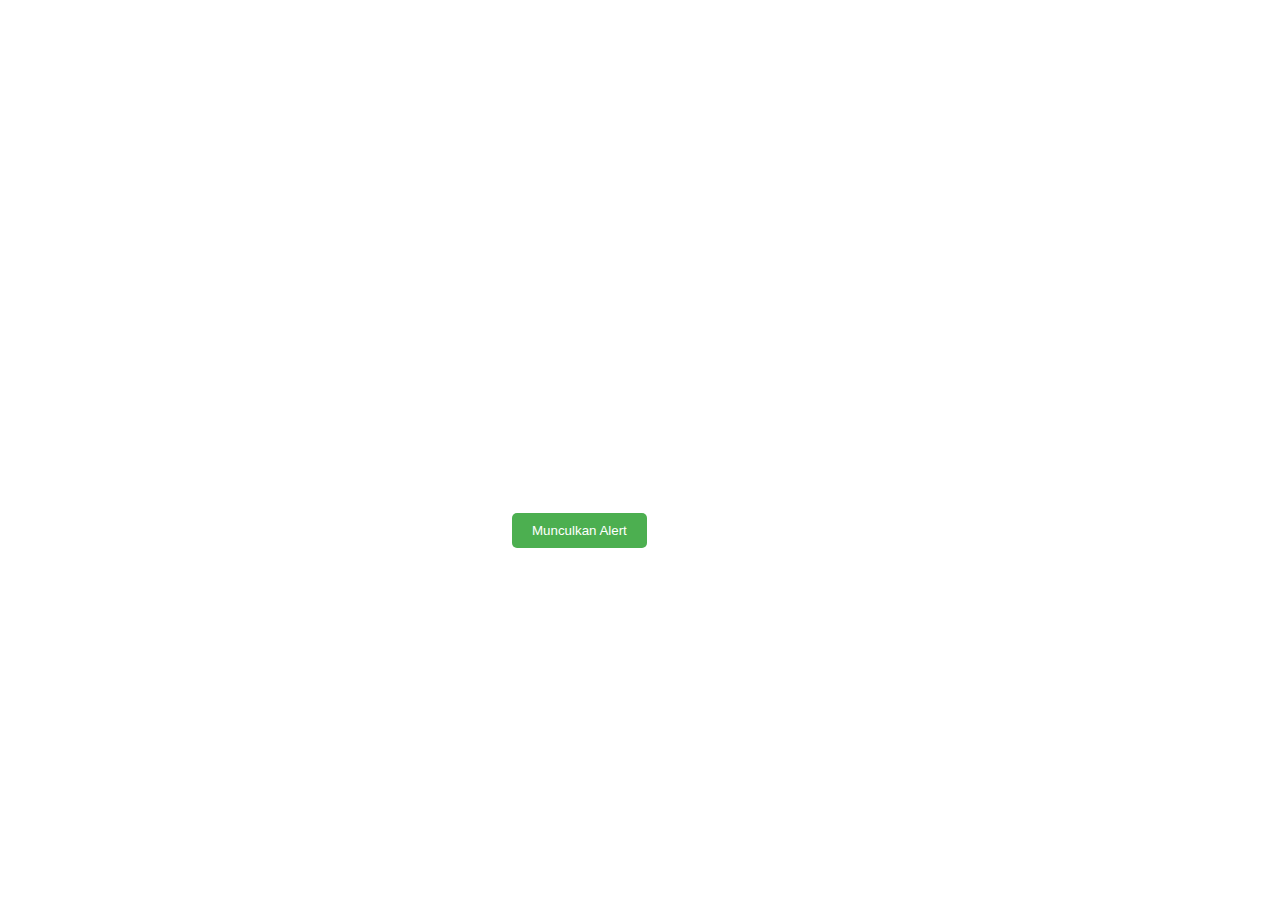
<file: lkpd1/alert 5/index.html>
<!DOCTYPE html>
<html>
<head>
	<title>Countdown Alert</title>
	<link rel="stylesheet" href="style.css">
</head>
<body>
	<div style="text-align: center;">
		<button class="button" id="myButton">Munculkan Alert</button>
	</div>
	<div class="countdown" id="countdown">
        <p><span style="font-weight:bold;">DANGER!!!</span> Alert akan tertutup dalam -   
		<span id="count">5</span>
        </p>
	</div>

	<script>
		document.getElementById("myButton").addEventListener("click", function() {
			let count = 5;
			let countdownElement = document.getElementById("countdown");
			countdownElement.classList.add("show");
			let interval = setInterval(function() {
				document.getElementById("count").innerText = count;
				if (count == 0) {
					clearInterval(interval);
					countdownElement.classList.remove("show");
				}
				count--;
			}, 1000); // 1000ms = 1 second
		});
	</script>
</body>
</html>
</file>
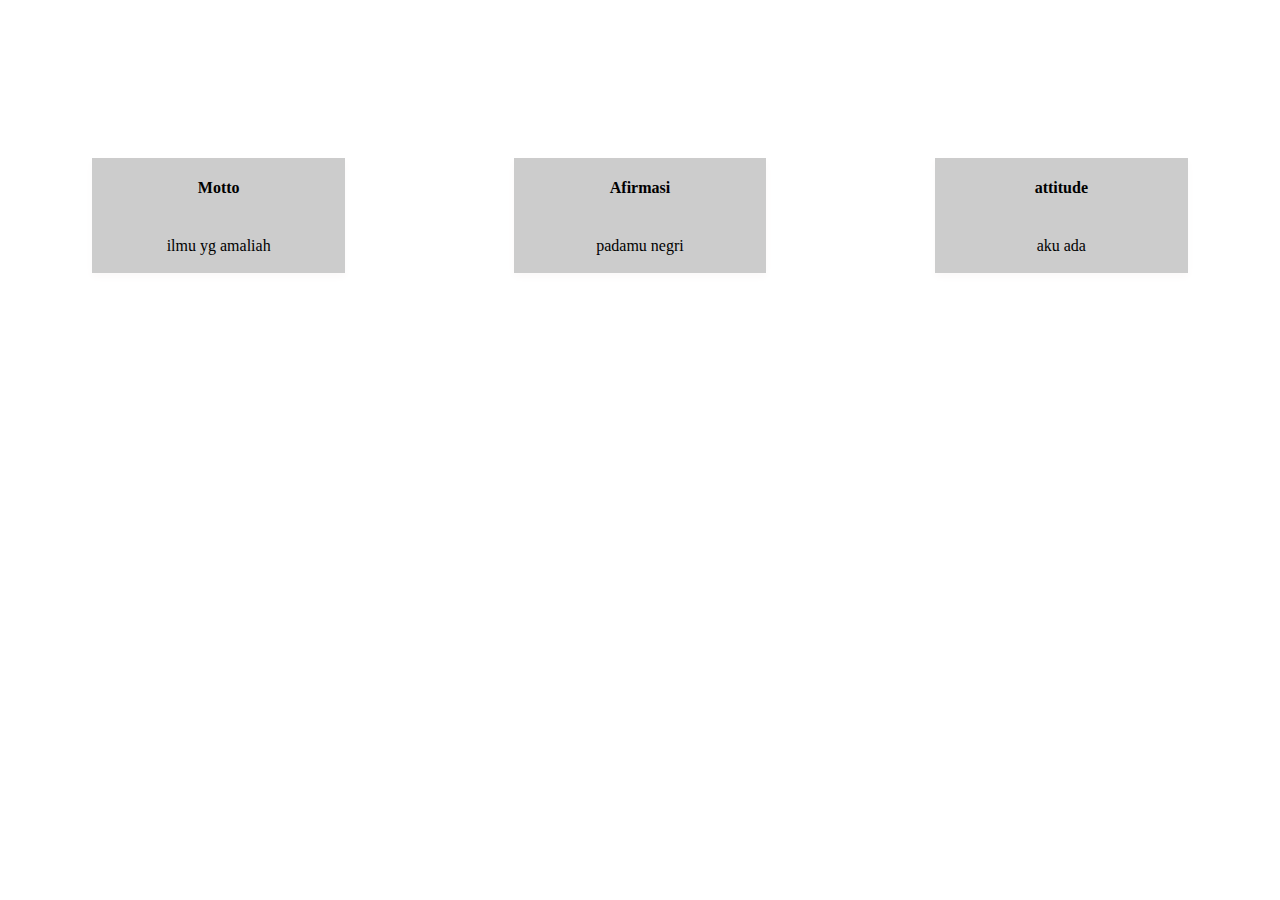
<file: lkpd1/card/index.html>
<!DOCTYPE html>
<html lang="en">
<head>
    <meta charset="UTF-8">
    <meta name="viewport" content="width=device-width, initial-scale=1.0">
    <title>Document</title>
    <style>
        .card {
    box-shadow: 0 4px 8px 0 rgba(251, 249, 249, 0.999);
    background-color: rgb(204, 204, 204);
    transition: 0.3s;
    width: 20%;
  }
  
  .card:hover {
    box-shadow: 0 8px 16px 0 rgba(252, 251, 251, 0.999);
  }
  
  .container {
    padding: 2px 16px;
  }

  main {

    align-items: center;
  }

  .coba{
    padding-top: 150px;
    display: flex;
    justify-content: space-around;
    align-items: center;
    text-align: center;
  }
    </style>
</head>
<body>
    <main>
        <div class="coba">
            <div class="card">
                <h4><b>Motto</b></h4>
                
                <div class="container">
                    <p>
                       ilmu yg amaliah
                    </p>
                </div>
            </div>
            <div class="card">
                <h4><b>Afirmasi</b></h4>
                
                <div class="container">
                    <p>
                       padamu negri
                    </p>
                </div>
                
            </div>
            <div class="card">
                <h4><b>attitude</b></h4>
               
                <div class="container">
                    <p>
                        aku ada
                    </p>
                </div>
                
            </div>
        </div>
    </main>
</body>
</html>
</file>
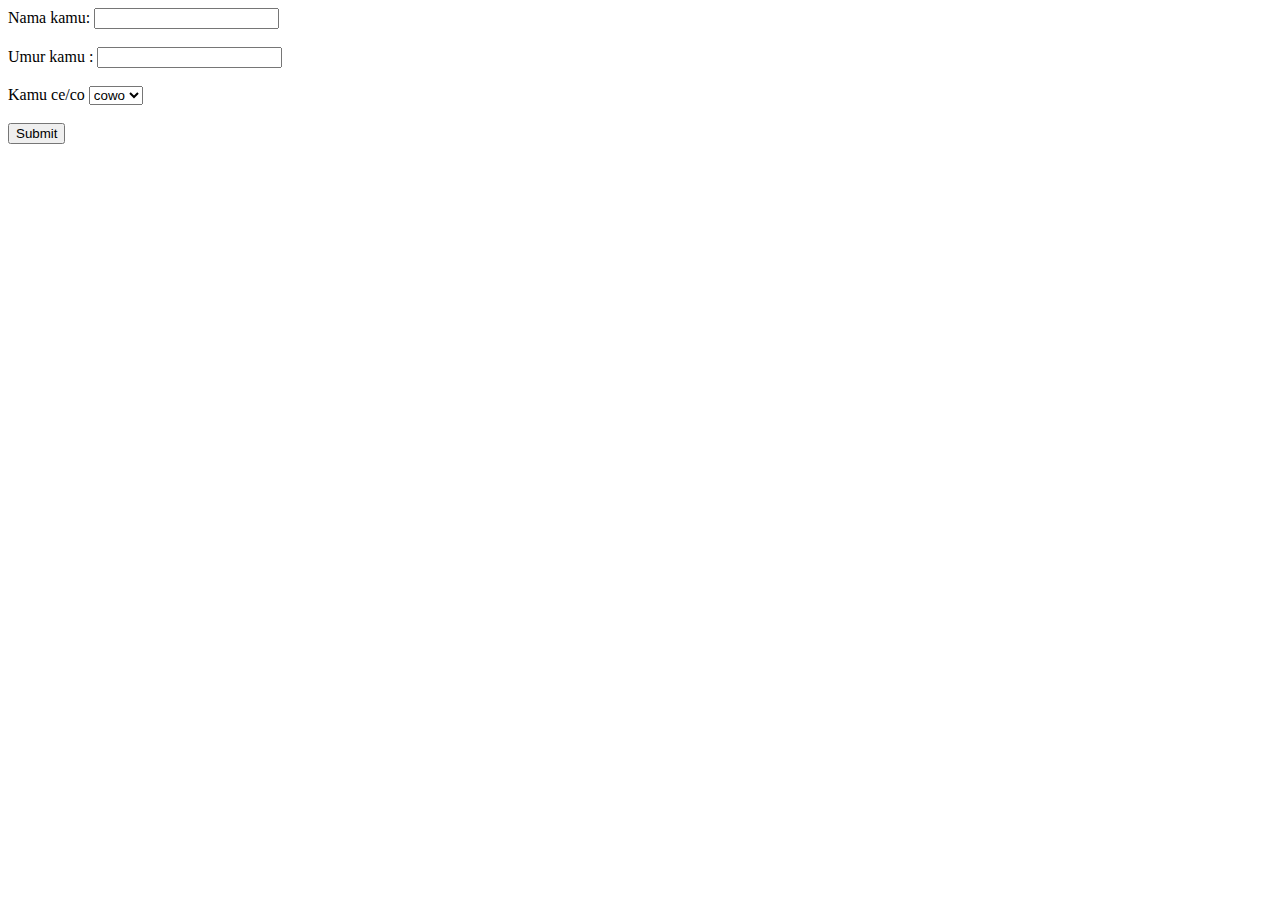
<file: lkpd1/form alert/index.html>
<!DOCTYPE html>
<html lang="en">

<head>
    <meta charset="UTF-8">
    <meta name="viewport" content="width=device-width, initial-scale=1.0">
    <title>form alert!!!!</title>
    <style>
        #result {
            margin-top: 20px;
            font-weight: bold;
        }
    </style>
</head>

<body>
    <form action="" id="citcit">
        <label for="name">Nama kamu:</label>
        <input type="text" id="name" name="name"><br><br>
        <label for="age">Umur kamu :</label>
        <input type="number" id="age" name="age"><br><br>
        <label for="gender">Kamu ce/co</label>
        <select name="gender" id="gender">
            <option value="cowo">cowo</option>
            <option value="cewe">cewe</option>
        </select><br><br>
        <input type="submit" value="Submit" onclick="myStopFunction(); return false;">
    </form>

    <div id="result"></div>
    <script>
        const myTimeout = setTimeout(myGreeting, 10000);
        function myGreeting() {
            alert("OH NOOO WAKTUNYA HABISSS");
        }
        function myStopFunction() {

            clearTimeout(myTimeout);
            const form = document.getElementById('citcit');

            const formData = {
                name: form.elements['name'].value,
                age: form.elements['age'].value,
                gender: form.elements['gender'].value
            };
            document.getElementById('result').innerHTML = `
                Namaku: ${formData.name} <br>
                Umurku: ${formData.age} <br>
                Aku: ${formData.gender}
            `;
        }
    </script>
</body>

</html>
</file>
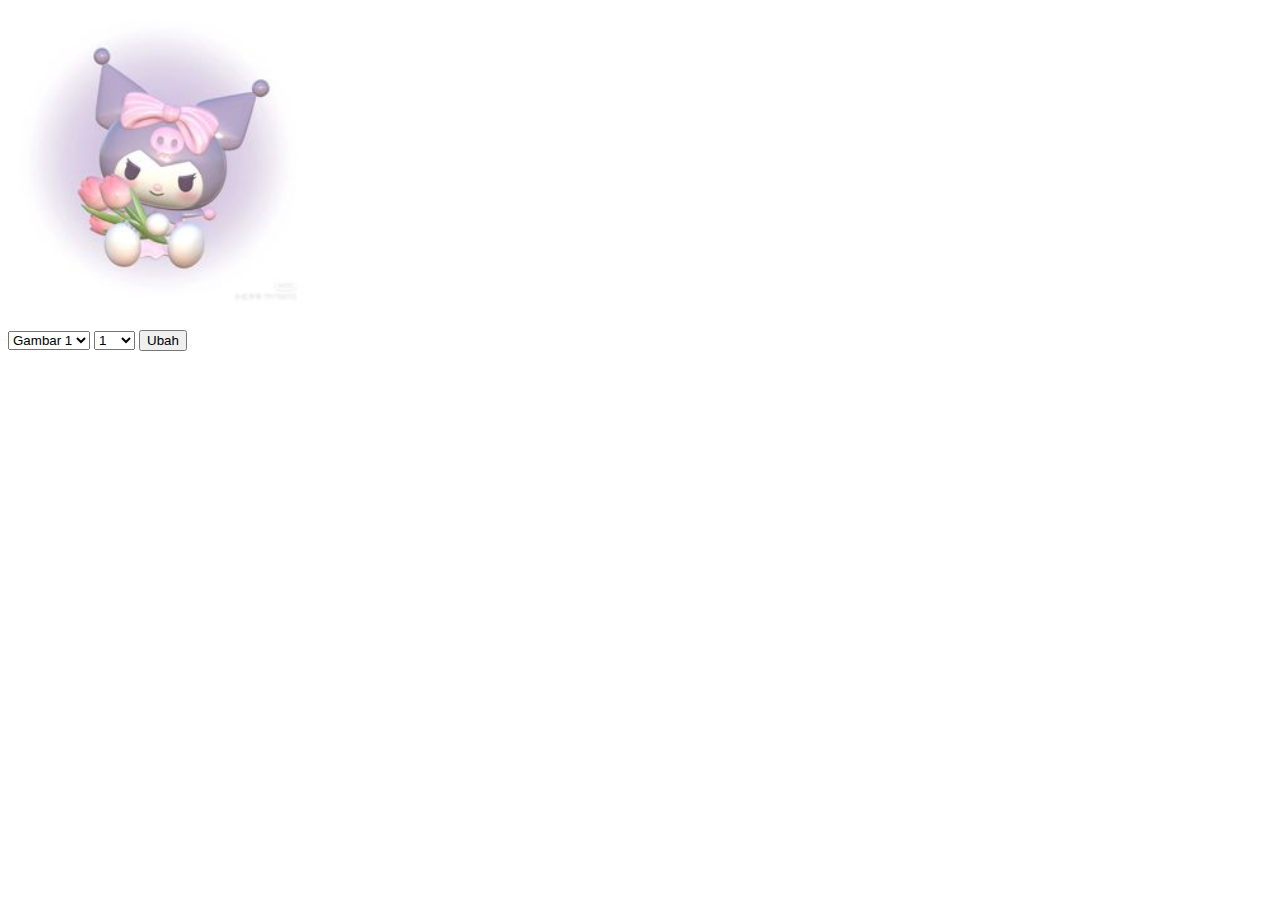
<file: lkpd1/opacity 4/index.html>
<!DOCTYPE html>
<html lang="en">
<head>
    <meta charset="UTF-8">
    <meta name="viewport" content="width=device-width, initial-scale=1.0">
    <title>Opacity</title>
</head>
<body>
    <body>

        <img id="imageDisplay" src="image1.jpg" alt="Selected Image" style="opacity: 1; width: 300px;">
<br><br>
        <select id="imageSelect">
            <option value="image1.jpg">Gambar 1</option>
            <option value="image2.jpg">Gambar 2</option>
            <option value="image3.jpg">Gambar 3</option>
        </select>
    
        <select id="opacitySelect">
            <option value="1">1</option>
            <option value="0.5">0.5</option>
            <option value="0.2">0.2</option>
        </select>
    
        <input type="submit" value="Ubah" onclick="changeImageAndOpacity()">
    
        <br><br>
    
        <script>
            function changeImageAndOpacity() {
                var imageSelect = document.getElementById("imageSelect");
                var opacitySelect = document.getElementById("opacitySelect");
                var imageDisplay = document.getElementById("imageDisplay");
    
                // Get selected values
                var selectedImage = imageSelect.value;
                var selectedOpacity = opacitySelect.value;
    
                // Change image source and opacity
                imageDisplay.src = selectedImage;
                imageDisplay.style.opacity = selectedOpacity;
            }
        </script>
</body>
</html>
</file>
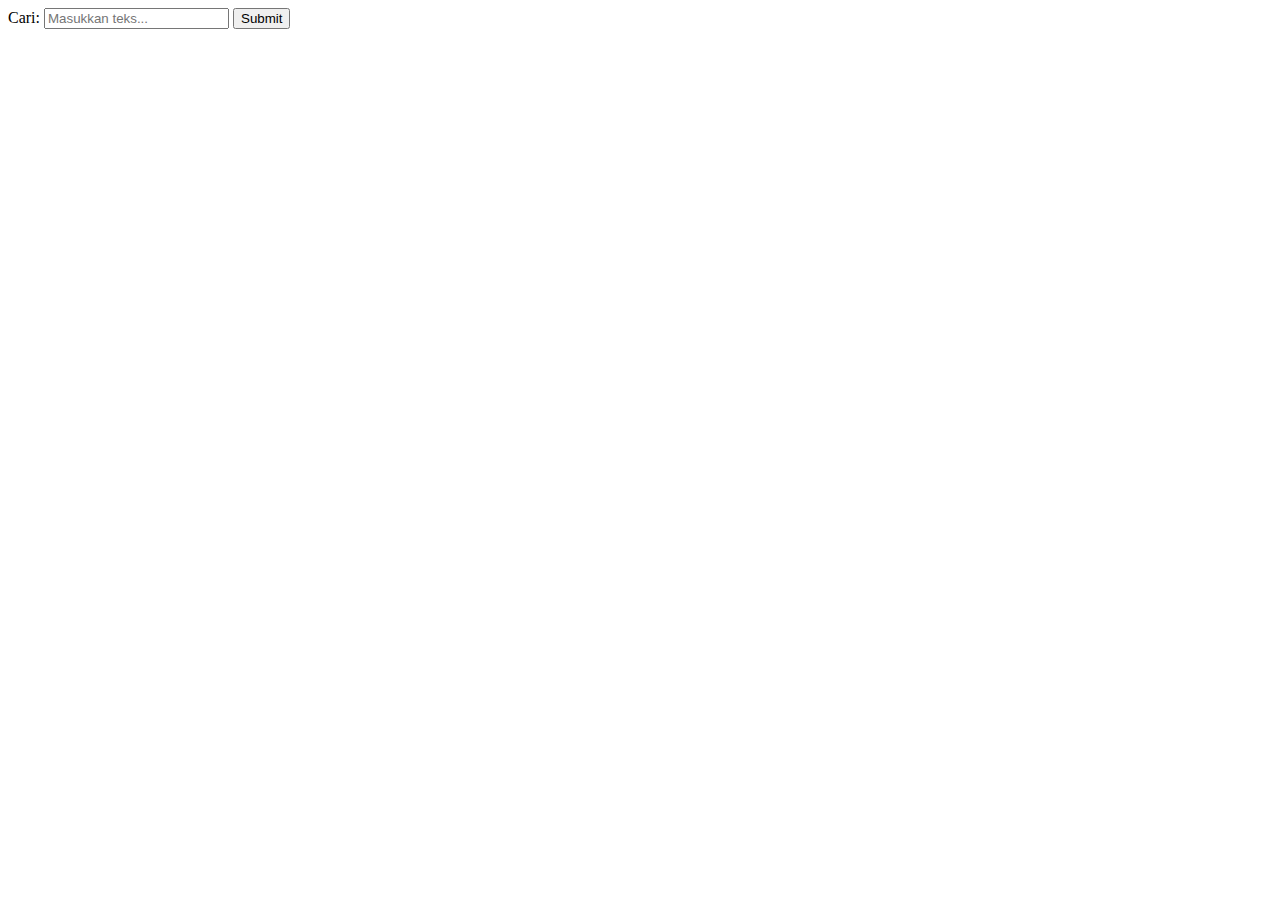
<file: lkpd1/search 6/index.html>
<!DOCTYPE html>
<html lang="id">
    <head>
        <meta charset="UTF-8" />
        <meta name="viewport" content="width=device-width, initial-scale=1.0" />
        <title>Search Data</title>
    </head>
    <body>
        <!-- Form untuk input search -->
        <form onsubmit="displaySearchText(event)">
            <label for="searchInput">Cari:</label>
            <input
                type="text"
                id="searchInput"
                name="searchInput"
                placeholder="Masukkan teks..."
            />
            <button type="submit">Submit</button>
        </form>

        <!-- Tempat untuk menampilkan hasil -->
        <p id="resultText"></p>

        <script>
            function displaySearchText(event) {
                event.preventDefault(); // Mencegah form melakukan submit secara default (refresh halaman)

                const searchInput =
                    document.getElementById('searchInput').value;

                const resultText = document.getElementById('resultText');
                resultText.textContent = 'Mencari data ...' + searchInput ;
            }
        </script>
    </body>
</html>
</file>
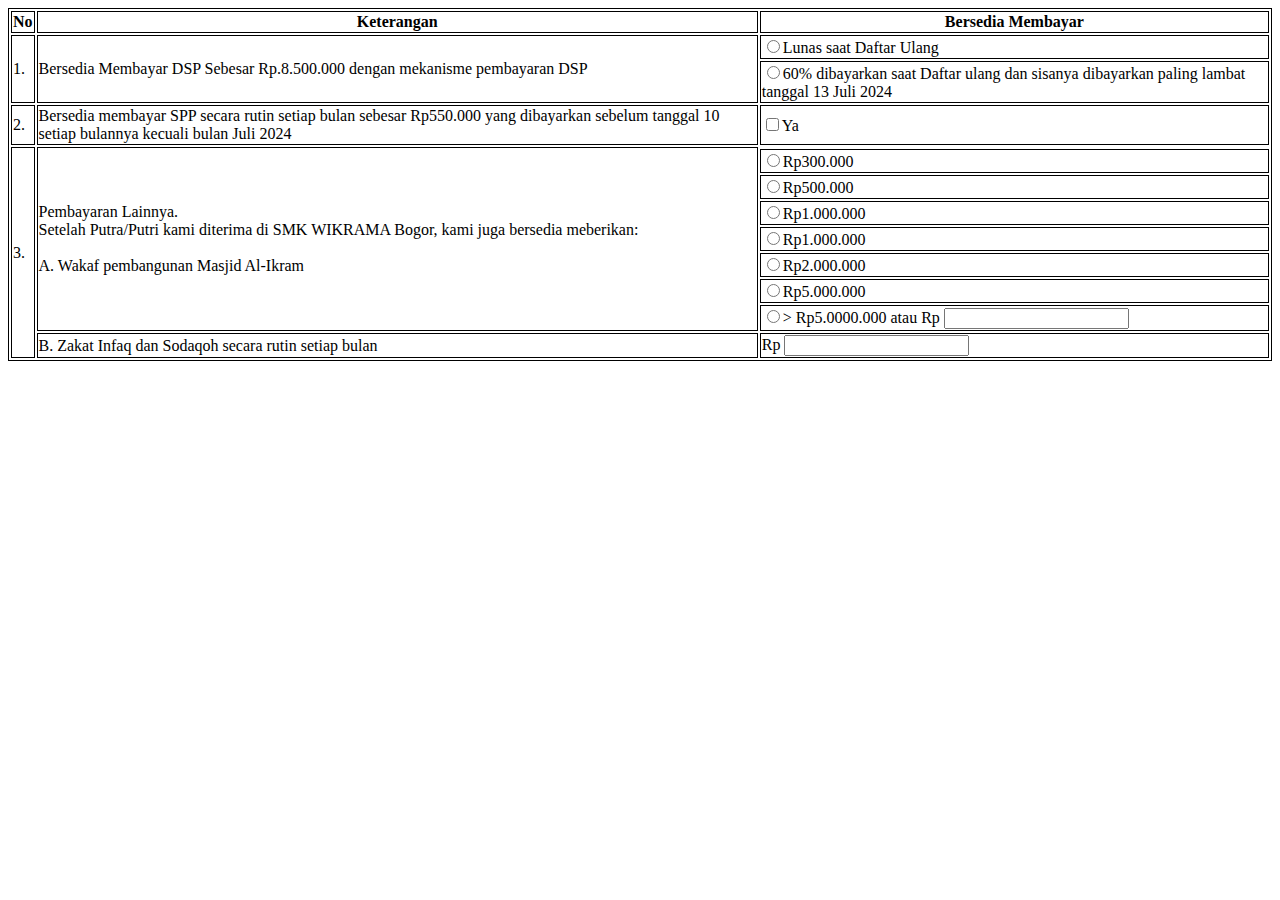
<file: lkpd1/sumbangan 1/index.html>
<!DOCTYPE html>
<html lang="en">
<head>
  <meta charset="UTF-8">
  <meta name="viewport" content="width=device-width, initial-scale=1.0">
  <title>Tabel</title>
  <style>
    table, th, td {
    border:1px solid black;
    }
  </style>
</head>
<body>
  <table>
    <tr>
      <th>No</th>
      <th>Keterangan</th>
      <th>Bersedia Membayar</th>
    </tr>
    <tr>
      <td rowspan="2">1.</td>
      <td rowspan="2">Bersedia Membayar DSP Sebesar Rp.8.500.000 dengan mekanisme pembayaran DSP</td>
      <td>
        <input type="radio">Lunas saat Daftar Ulang <br>
      </td>
    </tr>
    <tr>
      <td>
        <input type="radio">60% dibayarkan saat Daftar ulang dan sisanya dibayarkan paling lambat tanggal 13 Juli 2024
      </td>
    </tr>
    <tr>
      <td>2.</td>
      <td>Bersedia membayar SPP secara rutin setiap bulan sebesar Rp550.000 yang dibayarkan sebelum tanggal 10 setiap bulannya kecuali bulan Juli 2024</td>
      <td>
        <input type="checkbox">Ya
      </td>
    </tr>
    <tr>
      <td rowspan="9">3.</td>
      <td rowspan="8">
        Pembayaran Lainnya. <br>
        Setelah Putra/Putri kami diterima di SMK WIKRAMA Bogor, kami juga bersedia meberikan: <br><br>
        A. Wakaf pembangunan Masjid Al-Ikram
      </td>
    </tr>
    <tr>
      <td>
        <input type="radio">Rp300.000
      </td>
    </tr>
    <tr>
      <td>
        <input type="radio">Rp500.000
      </td>
    </tr>
    <tr>
      <td>
        <input type="radio">Rp1.000.000
      </td>
    </tr>
    <tr>
      <td>
        <input type="radio">Rp1.000.000
      </td>
    </tr>
    <tr>
      <td>
        <input type="radio">Rp2.000.000
      </td>
    </tr>
    <tr>
      <td>
        <input type="radio">Rp5.000.000
      </td>
    </tr>
    <tr>
      <td>
        <input type="radio">> Rp5.0000.000 atau Rp <input type="text">
      </td>
    </tr>
    <tr>
      <td>B. Zakat Infaq dan Sodaqoh secara rutin setiap bulan</td>
      <td>
        Rp <input type="text">
      </td>
    </tr>
  </table>
</body>
</html>
</file>
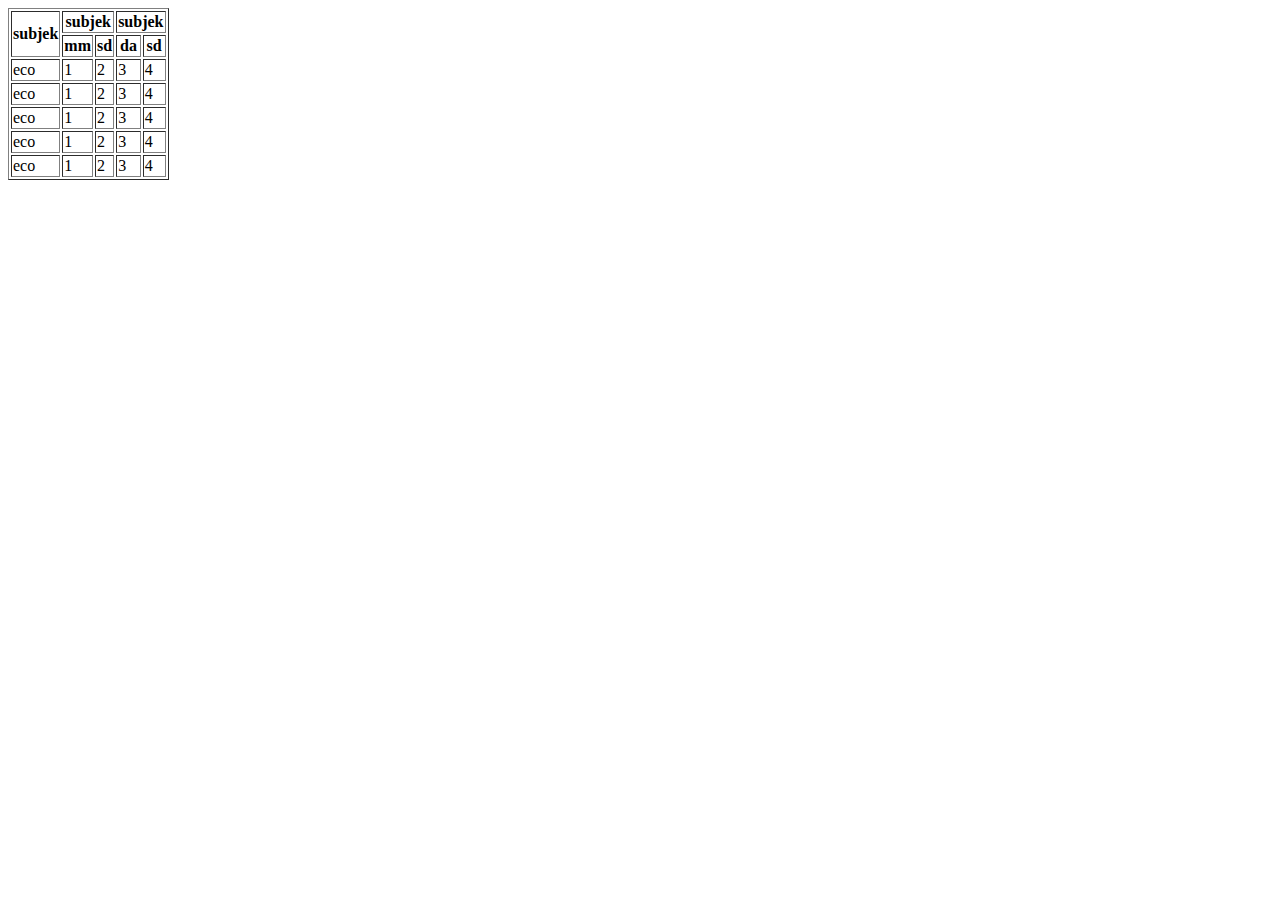
<file: lkpd1/table 10/index.html>
<!DOCTYPE html>
<html lang="en">
<head>
    <meta charset="UTF-8">
    <meta name="viewport" content="width=device-width, initial-scale=1.0">
    <title>Document</title>
</head>
<body>
    <table border="1">
      <tr>
        <th rowspan="2">subjek</th>
        <th colspan="2">subjek</th>
        <th colspan="2">subjek</th>
      </tr>
      <tr>
        <th>mm</th>
        <th>sd</th>
        <th>da</th>
        <th>sd</th>
      </tr>   
      <tr>
        <td>eco</td>
        <td>1</td>
        <td>2</td>
        <td>3</td>
        <td>4</td>
      </tr>
      <tr>
        <td>eco</td>
        <td>1</td>
        <td>2</td>
        <td>3</td>
        <td>4</td>
      </tr>
      <tr>
        <td>eco</td>
        <td>1</td>
        <td>2</td>
        <td>3</td>
        <td>4</td>
      </tr>
      <tr>
        <td>eco</td>
        <td>1</td>
        <td>2</td>
        <td>3</td>
        <td>4</td>
      </tr>
      <tr>
        <td>eco</td>
        <td>1</td>
        <td>2</td>
        <td>3</td>
        <td>4</td>
      </tr>
    </table>
</body>
</html>
</file>
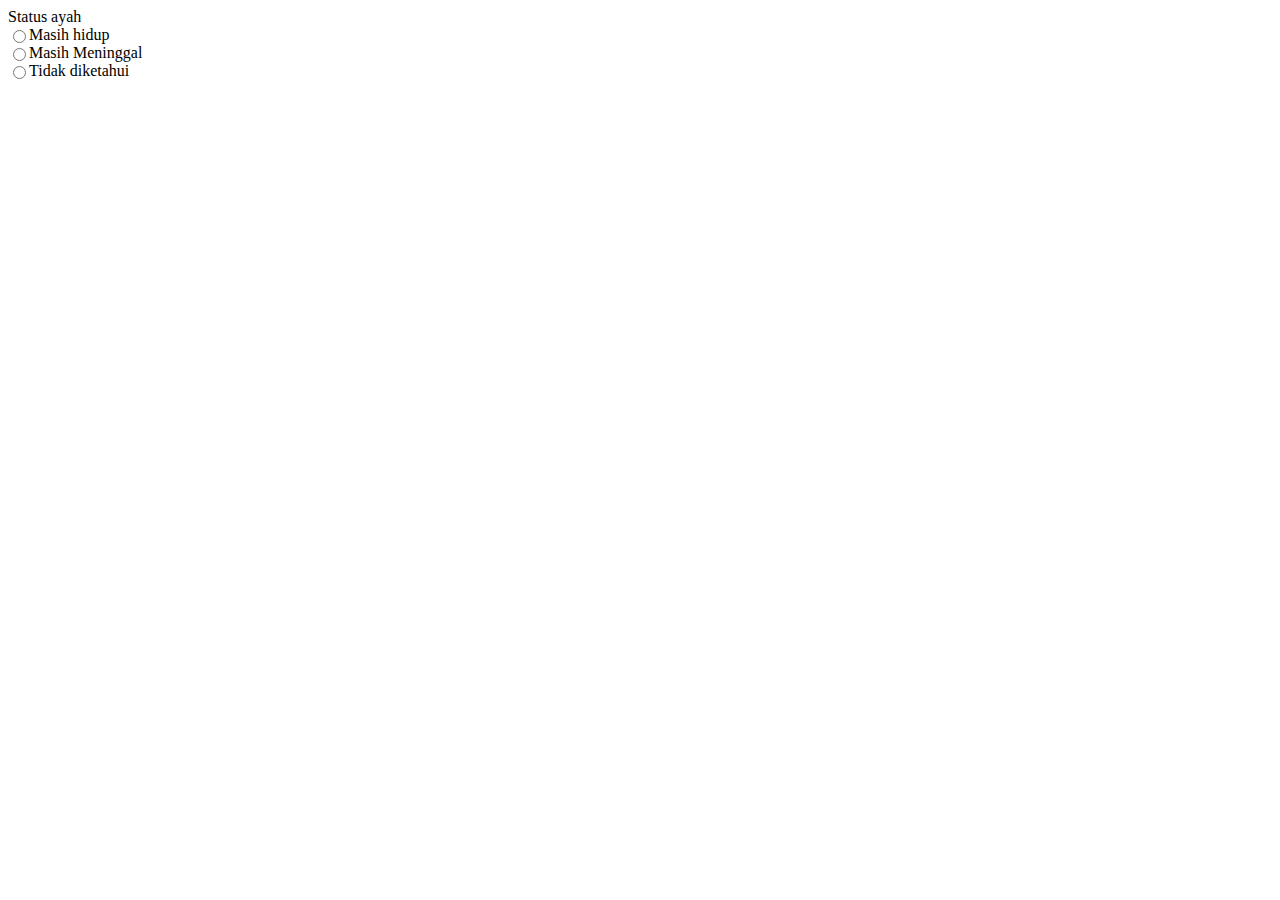
<file: lkpd1/ayah/index .html>
<!DOCTYPE html>

<html lang="en">

<head>
    <meta charset="UTF-8">
    <meta name="viewport" content="width=device-width, initial-scale=1.0">
    <title>Hidup & Mati</title>
</head>

<body>
    <form action="">
        <label for="">Status ayah</label>
        <div style="display: flex;">
            <input type="radio" name="jenis" id="hidup" value="hidup" onclick="changeLabel(this)">
            <label for="hidup">Masih hidup</label>
        </div>
        <div style="display: flex;">
            <input type="radio" name="jenis" id="mati" value="mati" onclick="changeLabel(this)">
            <label for="mati">Masih Meninggal</label>
        </div>
        <div style="display: flex;">
            <input type="radio" name="jenis" id="ilang" value="ilang" onclick="changeLabel(this)">
            <label for="ilang">Tidak diketahui</label>
        </div>
        <div id="wrapper">
        </div>
    </form>
    <script>
        function changeLabel(e) {
            if (e.value == "hidup") {
                document.getElementById('wrapper').style.display = "block";
                document.getElementById('wrapper').innerHTML =
                    ` 
                    <label for="pilih">Pendidikan ayah</label>
                    <select name="pilih">
                        <option selected disabled="1">Pilih</option>
                        <option value="2">smk/sma</option>
                        <option value="3">s1/d3</option>
                        <option value="4">s2</option>
                        <option value="5">lainnya</option>
                    </select><br>
                 <label for="pilih">Pekerjaan</label>
                    <select name="pilih">
                        <option selected disabled="1">Pilih</option>
                        <option value="2">smk/sma</option>
                        <option value="3">s1/d3</option>
                        <option value="4">s2</option>
                        <option value="5">lainnya</option>
                    </select><br>
                      <label for="fname">deskripsi pekerjaan ayah</label>
  <input type="text" id="fname" name="fname"><br>
                       <div>Gaji</div>
    <input type="text" id="dengan-rupiah"/>
                `;
                 var dengan_rupiah = document.getElementById('dengan-rupiah');
        dengan_rupiah.addEventListener('keyup', function (e) {
            dengan_rupiah.value = formatRupiah(this.value, 'Rp. ');
          });
            } else if (e.value == "mati") {
                document.getElementById('wrapper').style.display = "block";
                document.getElementById('wrapper').innerHTML = `
                    <label for="pilih">Pendidikan ayah</label>
                    <select name="pilih">
                        <option selected disabled="1">Pilih</option>
                        <option value="2">smk/sma</option>
                        <option value="3">s1/d3</option>
                        <option value="4">s2</option>
                        <option value="5">lainnya</option>
                    </select><br>
                 <label for="pilih">Pekerjaan</label>
                    <select name="pilih">
                        <option selected disabled="1">Pilih</option>
                        <option value="2">smk/sma</option>
                        <option value="3">s1/d3</option>
                        <option value="4">s2</option>
                        <option value="5">lainnya</option>
                    </select> <br>
                      <label for="fname">deskripsi pekerjaan ayah semasa hidup</label>
  <input type="text" id="fname" name="fname">
                      <div>Gaji</div>
    <input type="text" id="dengan-rupiah"/>
                `;
            } else {
                document.getElementById('wrapper').style.display = "none";
            }
             function formatRupiah(angka, prefix)
       {
        var number_string = angka.replace(/[^,\d]/g, '').toString(),
            split    = number_string.split(','),
            sisa     = split[0].length % 3,
            rupiah     = split[0].substr(0, sisa),
            ribuan     = split[0].substr(sisa).match(/\d{3}/gi);
        if (ribuan) {
            separator = sisa ? '.' : '';
            rupiah += separator + ribuan.join('.');
        }
        rupiah = split[1] != undefined ? rupiah + ',' + split[1] : rupiah;
        return prefix == undefined ? rupiah : (rupiah ? 'Rp. ' + rupiah : '');
          }
        }
    </script>
</body>
</html>
</file>
<file: lkpd1/alert 5/style.css>
/* CSS untuk styling button */
		.button {
			background-color: #4CAF50;
			color: #fff;
			padding: 10px 20px;
			border: none;
			border-radius: 5px;
			cursor: pointer;
			display: block;
			position: fixed;
			top: 57%;
			left: 40%;
		}
		.button:hover {
			background-color: #3e8e41;
		}
		
		/* CSS untuk countdown */
		.countdown {
			position: fixed;
			top: 50%;
			left: 50%;
			transform: translate(-50%, -50%);
			background-color: red;
			padding: 10px;
			border: 1px solid #ddd;
			border-radius: 10px;
			box-shadow: 0 0 10px rgba(0, 0, 0, 0.2);
			display: none;
            color: white;
		}
		
		.countdown.show {
			display: block;
		}
		
		.countdown span {
			color: white;
            font-size: 20px;
            font-weight: bold;
		}
</file>
